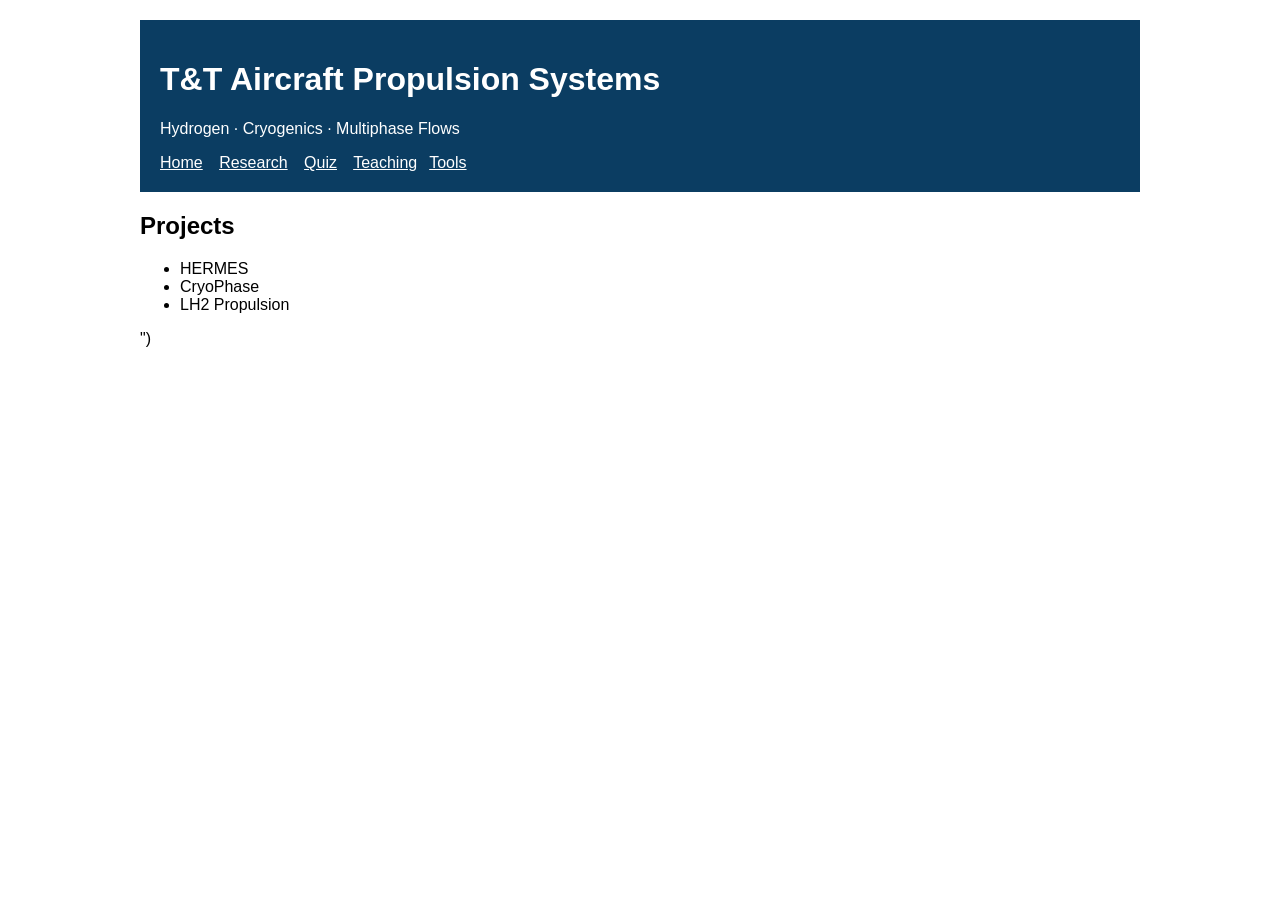
<file: index.html>
<!DOCTYPE html><html><head><meta charset="utf-8"><title>T&T Aircraft Propulsion Systems</title><link rel="stylesheet" href="style.css"></head><body><header><h1>T&T Aircraft Propulsion Systems</h1><p>Hydrogen · Cryogenics · Multiphase Flows</p><nav><a href="index.html">Home</a>
<a href="research.html">Research</a>
<a href="quiz.html">Quiz</a>
<a href="teaching.html">Teaching</a><a href="tools/ideal-gas.html">Tools</a></nav></header><section><h2>Projects</h2><ul><li>HERMES</li><li>CryoPhase</li><li>LH2 Propulsion</li></ul></section></body></html>")
</file>
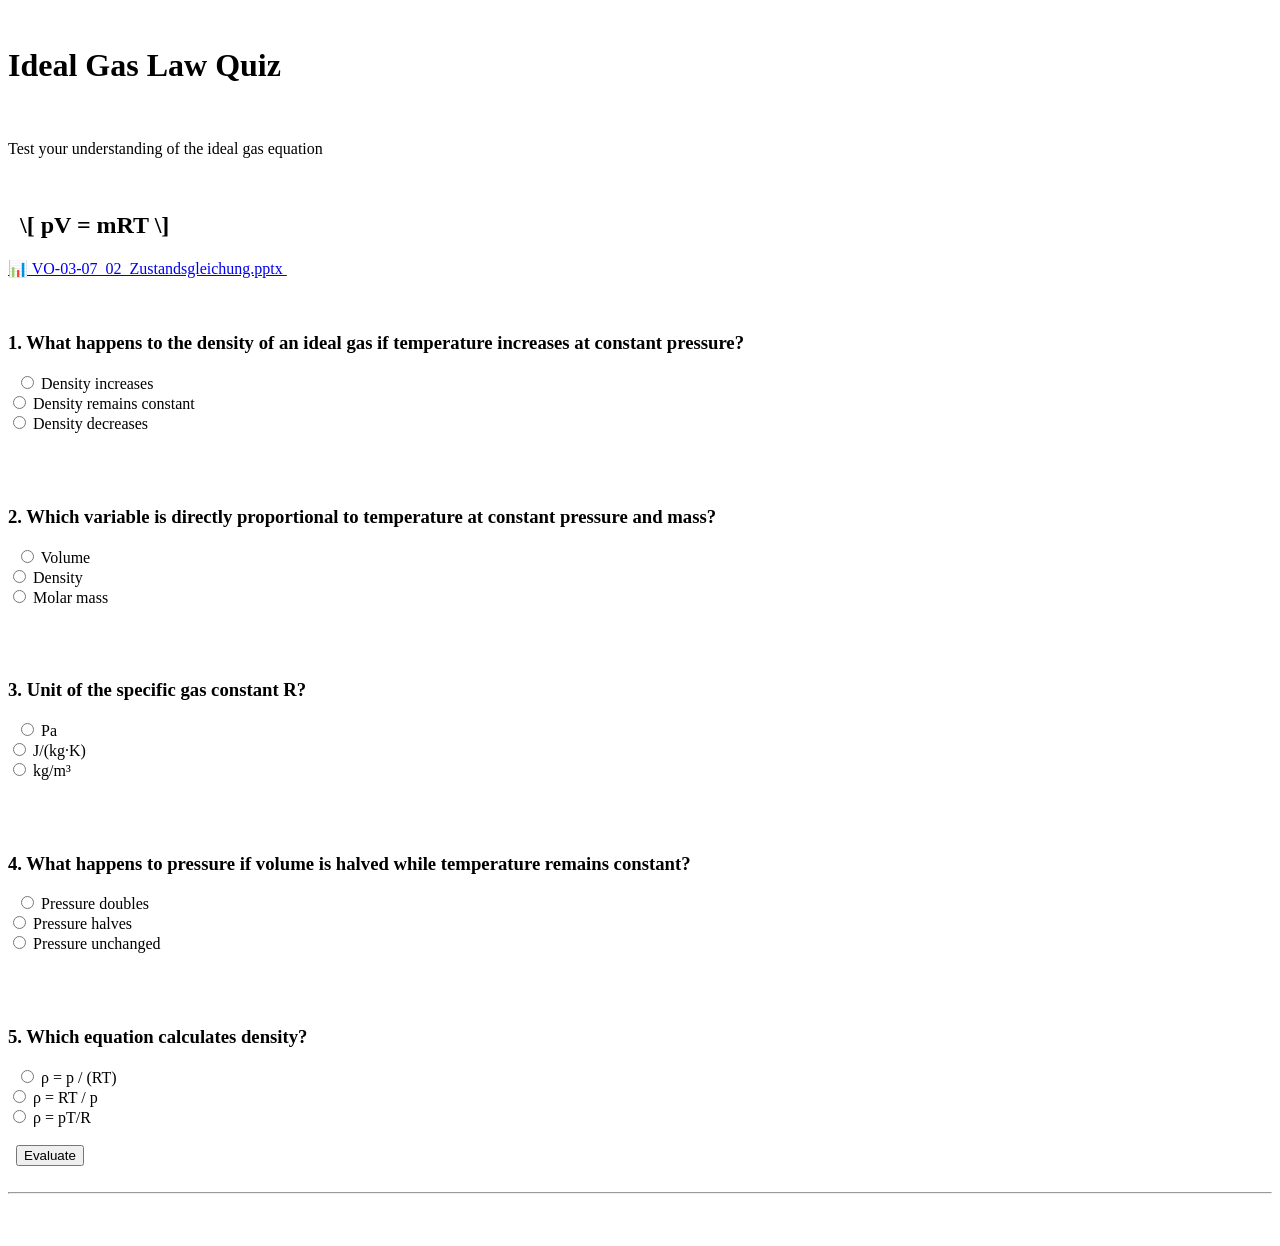
<file: quiz.html>
<!DOCTYPE html>
<html lang="en">
<head>
<meta charset="UTF-8">
<title>Ideal Gas Law Quiz</title>
 
<style>
 
body{
font-family: Arial, sans-serif;
max-width: 900px;
margin:auto;
padding:30px;
}
 
.question{
border:1px solid #ddd;
border-radius:10px;
padding:20px;
margin-bottom:20px;
}
 
.correct{
color:green;
font-weight:bold;
}
 
.wrong{
color:red;
font-weight:bold;
}
 
button{
padding:10px 20px;
font-size:16px;
}
 
</style>
 
</head>
<body>
 
<h1>Ideal Gas Law Quiz</h1>
 
<p>
Test your understanding of the ideal gas equation
</p>
 
<h2>
 
\[
pV = mRT
\]
 
</h2>

<a href="https://fhjoanneum.sharepoint.com/sites/L_IAV_Thermodynamic/_layouts/15/Doc.aspx?sourcedoc=%7BBFA227C6-D4C5-4AF8-B50A-ECE938A3E368%7D&file=VO-03-07_02_Zustandsgleichung.pptx&action=edit&mobileredirect=true"
   target="_blank">
   📊 VO-03-07_02_Zustandsgleichung.pptx
</a>
 
<form id="quiz">
 
<div class="question">
 
<h3>1. What happens to the density of an ideal gas if temperature increases at constant pressure?</h3>
 
<label><input type="radio" name="q1" value="a"> Density increases</label><br>
<label><input type="radio" name="q1" value="b"> Density remains constant</label><br>
<label><input type="radio" name="q1" value="c"> Density decreases</label><br>
 
</div>
 
<div class="question">
 
<h3>2. Which variable is directly proportional to temperature at constant pressure and mass?</h3>
 
<label><input type="radio" name="q2" value="a"> Volume</label><br>
<label><input type="radio" name="q2" value="b"> Density</label><br>
<label><input type="radio" name="q2" value="c"> Molar mass</label><br>
 
</div>
 
<div class="question">
 
<h3>3. Unit of the specific gas constant R?</h3>
 
<label><input type="radio" name="q3" value="a"> Pa</label><br>
<label><input type="radio" name="q3" value="b"> J/(kg·K)</label><br>
<label><input type="radio" name="q3" value="c"> kg/m³</label><br>
 
</div>
 
<div class="question">
 
<h3>4. What happens to pressure if volume is halved while temperature remains constant?</h3>
 
<label><input type="radio" name="q4" value="a"> Pressure doubles</label><br>
<label><input type="radio" name="q4" value="b"> Pressure halves</label><br>
<label><input type="radio" name="q4" value="c"> Pressure unchanged</label><br>
 
</div>
 
<div class="question">
 
<h3>5. Which equation calculates density?</h3>
 
<label><input type="radio" name="q5" value="a"> ρ = p / (RT)</label><br>
<label><input type="radio" name="q5" value="b"> ρ = RT / p</label><br>
<label><input type="radio" name="q5" value="c"> ρ = pT/R</label><br>
 
</div>
 
<button type="button" onclick="evaluateQuiz()">
Evaluate
</button>
 
</form>
 
<hr>
 
<div id="results"></div>
 
<script>
 
function evaluateQuiz(){
 
let score = 0;
 
const answers = {
 
q1:"c",
q2:"a",
q3:"b",
q4:"a",
q5:"a"
 
};
 
for(let q in answers){
 
let selected =
document.querySelector(
'input[name="'+q+'"]:checked'
);
 
if(selected){
 
if(selected.value === answers[q]){
 
score++;
 
}
 
}
 
}
 
let percentage =
100*score/5;
 
let grade;
 
if(percentage >= 90)
grade = "Excellent";
 
else if(percentage >= 70)
grade = "Good";
 
else if(percentage >= 50)
grade = "Pass";
 
else
grade = "Needs Improvement";
 
document.getElementById("results").innerHTML =
 
`
<h2>Results</h2>
 
<p><b>Score:</b> ${score} / 5</p>
 
<p><b>Percentage:</b> ${percentage.toFixed(0)} %</p>
 
<p><b>Assessment:</b> ${grade}</p>
 
`;
 
}
 
</script>
 
</body>
</html>
</file>
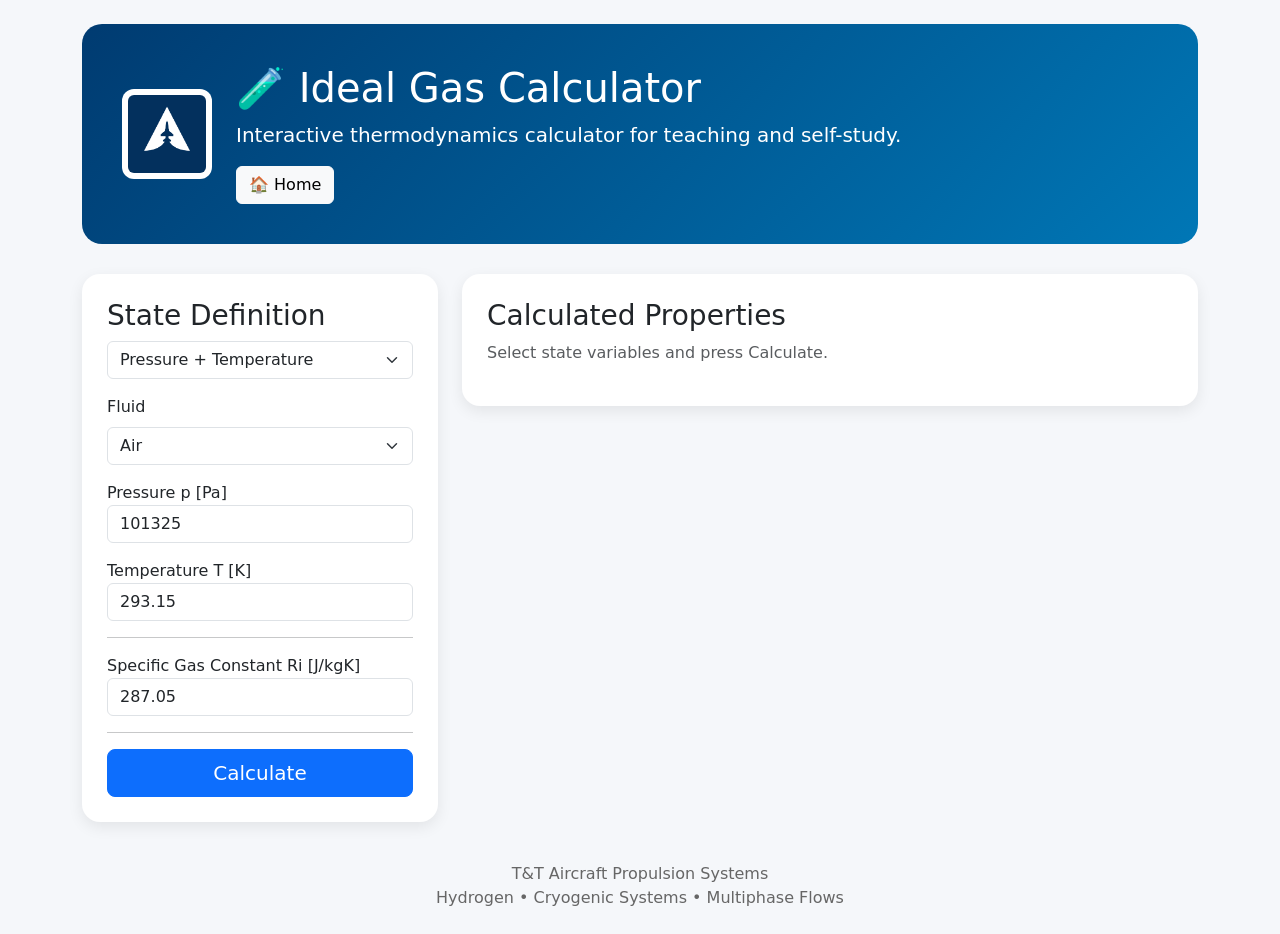
<file: tools/ideal-gas.html>
<!DOCTYPE html>
<html lang="en">

<head>

<meta charset="UTF-8">
<meta name="viewport" content="width=device-width, initial-scale=1">

<title>Ideal Gas Calculator</title>

<link href="https://cdn.jsdelivr.net/npm/bootstrap@5.3.3/dist/css/bootstrap.min.css"
      rel="stylesheet">

<style>

body{
    background:#f5f7fa;
}

.hero{
    background:linear-gradient(
            135deg,
            #003b71,
            #0077b6);

    padding:40px;
    border-radius:20px;
    color:white;
    margin-bottom:30px;
}

.logo{
    height:90px;
    background:white;
    border-radius:12px;
    padding:6px;
    transition:0.3s;
}

.logo:hover{
    transform:scale(1.05);
}

.card-soft{
    background:white;
    border:none;
    border-radius:18px;
    padding:25px;
    box-shadow:0 5px 15px rgba(0,0,0,0.08);
}

.result-card{
    border:none;
    border-radius:15px;
    text-align:center;
    padding:15px;
    height:100%;
    box-shadow:0 4px 12px rgba(0,0,0,0.08);
}

.result-value{
    font-size:1.4rem;
    font-weight:bold;
    color:#003b71;
}

footer{
    margin-top:40px;
    text-align:center;
    color:#666;
}

</style>

</head>

<body>

<div class="container my-4">

<div class="hero">

<div class="row align-items-center">

<div class="col-auto">

<a
href="https://www.linkedin.com/company/t-t-aircraft-propulsion-systems/"
target="_blank">

<img
src="../images/logo.png"
class="logo"
alt="T&T Logo">

</a>

</div>

<div class="col">

<h1>🧪 Ideal Gas Calculator</h1>

<p class="lead mb-3">
Interactive thermodynamics calculator
for teaching and self-study.
</p>

<a href="../index.html"
   class="btn btn-light">

🏠 Home

</a>

</div>

</div>

</div>

<div class="row">

<div class="col-lg-4">

<div class="card-soft">

<h3>State Definition</h3>

<select id="mode"
        class="form-select mb-3"
        onchange="updateInputs()">

<option value="pT">Pressure + Temperature</option>
<option value="prho">Pressure + Density</option>
<option value="Trho">Temperature + Density</option>

</select>

<label class="form-label">

Fluid

</label>

<select
id="fluid"
class="form-select mb-3"
onchange="updateFluid()">

<option value="287.05">Air</option>
<option value="4124">Hydrogen</option>
<option value="296.8">Nitrogen</option>
<option value="259.8">Oxygen</option>
<option value="2077">Helium</option>
<option value="518.3">Methane</option>

</select>

<div id="inputArea"></div>

<hr>

<label>

Specific Gas Constant Ri [J/kgK]

</label>

<input
id="Ri"
class="form-control"
value="287.05">

<hr>

<button
class="btn btn-primary btn-lg w-100"
onclick="calculate()">

Calculate

</button>

</div>

</div>

<div class="col-lg-8">

<div class="card-soft">

<h3>Calculated Properties</h3>

<div class="row g-3" id="results">

<p class="text-muted">
Select state variables and press Calculate.
</p>

</div>

</div>

</div>

</div>

<footer>

<p>

T&T Aircraft Propulsion Systems

<br>

Hydrogen • Cryogenic Systems • Multiphase Flows

</p>

</footer>

</div>

<script>

function updateFluid(){

document.getElementById("Ri").value =
document.getElementById("fluid").value;

}

function updateInputs(){

let mode =
document.getElementById('mode').value;

let html="";

if(mode==="pT"){

html=`

<label>Pressure p [Pa]</label>
<input id="p"
       class="form-control mb-3"
       value="101325">

<label>Temperature T [K]</label>
<input id="T"
       class="form-control mb-3"
       value="293.15">

`;

}

if(mode==="prho"){

html=`

<label>Pressure p [Pa]</label>
<input id="p"
       class="form-control mb-3"
       value="101325">

<label>Density ρ [kg/m³]</label>
<input id="rho"
       class="form-control mb-3"
       value="1.204">

`;

}

if(mode==="Trho"){

html=`

<label>Temperature T [K]</label>
<input id="T"
       class="form-control mb-3"
       value="293.15">

<label>Density ρ [kg/m³]</label>
<input id="rho"
       class="form-control mb-3"
       value="1.204">

`;

}

document.getElementById("inputArea").innerHTML =
html;

}

function resultBox(title,value,unit){

return `

<div class="col-md-4">

<div class="result-card">

<div>${title}</div>

<div class="result-value">
${value}
</div>

<div>${unit}</div>

</div>

</div>

`;

}

function calculate(){

const Ru = 8.314462618;

let Ri =
parseFloat(
document.getElementById("Ri").value
);

let mode =
document.getElementById("mode").value;

let p,T,rho;

if(mode==="pT"){

p =
parseFloat(document.getElementById("p").value);

T =
parseFloat(document.getElementById("T").value);

rho =
p/(Ri*T);

}

if(mode==="prho"){

p =
parseFloat(document.getElementById("p").value);

rho =
parseFloat(document.getElementById("rho").value);

T =
p/(rho*Ri);

}

if(mode==="Trho"){

T =
parseFloat(document.getElementById("T").value);

rho =
parseFloat(document.getElementById("rho").value);

p =
rho*Ri*T;

}

const m = 1.0;

const V = m/rho;

const M = Ru/Ri;

const n = m/M;

const N = n*6.02214076e23;

let html="";

html += resultBox("Pressure",
p.toExponential(4),
"Pa");

html += resultBox("Temperature",
T.toFixed(2),
"K");

html += resultBox("Density",
rho.toFixed(4),
"kg/m³");

html += resultBox("Volume",
V.toExponential(4),
"m³");

html += resultBox("Mass",
m.toFixed(3),
"kg");

html += resultBox("Ri",
Ri.toFixed(2),
"J/kgK");

html += resultBox("Molar Mass",
M.toExponential(4),
"kg/mol");

html += resultBox("n",
n.toExponential(4),
"mol");

html += resultBox("Molecules N",
N.toExponential(4),
"-");

document.getElementById("results")
.innerHTML = html;

}

window.onload = function(){

updateInputs();
updateFluid();

};

</script>

</body>
</html>
</file>
<file: style.css>
body{font-family:Arial,sans-serif;max-width:1000px;margin:auto;padding:20px}header{background:#0b3d62;color:white;padding:20px}nav a{color:white;margin-right:12px}input,button{padding:8px;margin:4px}
</file>
